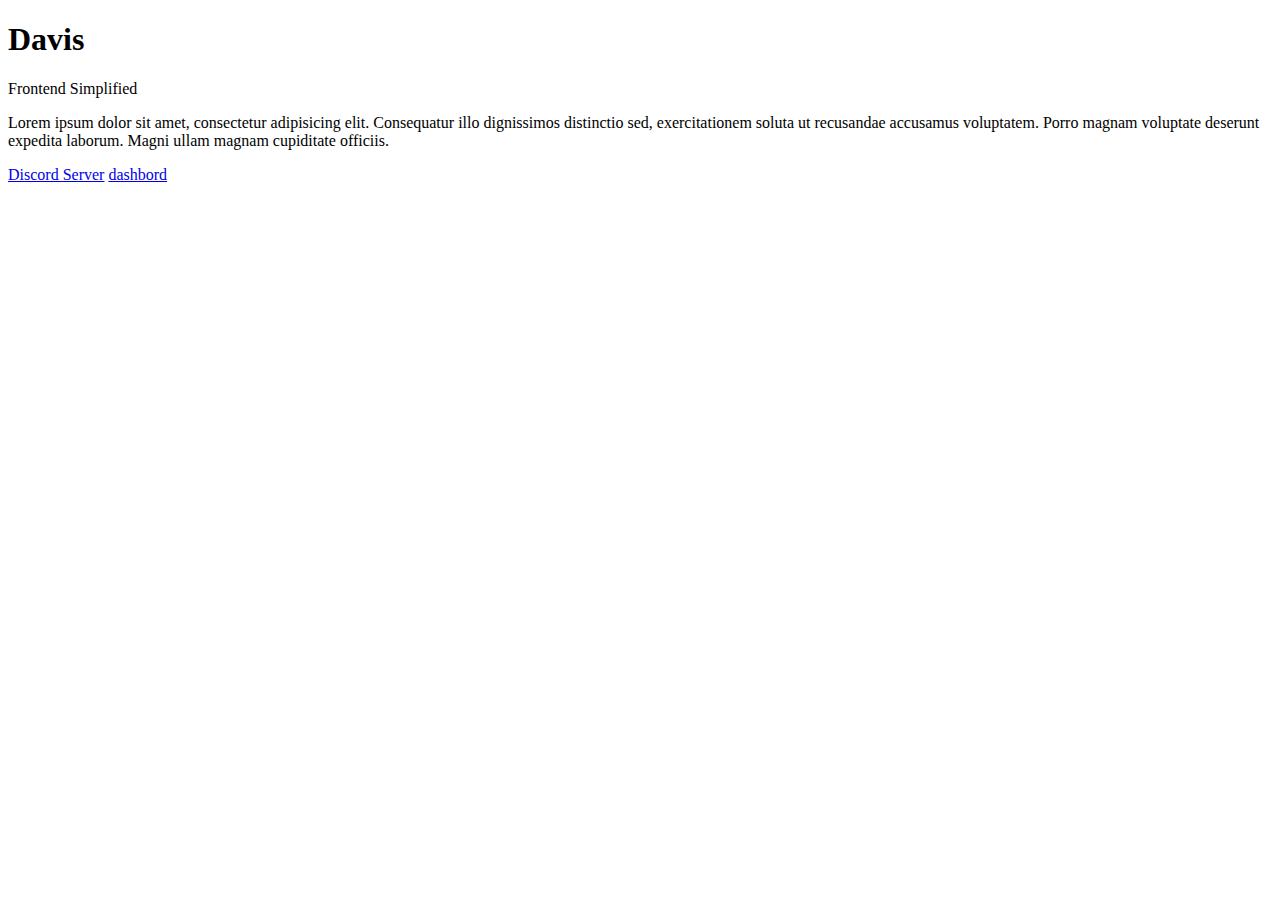
<file: index.html>
<!DOCTYPE html>
<html lang="en">
<head>
    <meta charset="UTF-8">
    <meta name="viewport" content="width=device-width, initial-scale=1.0">
    <title>Davis</title>
</head>
<body>
    <h1>Davis</h1>
    <p>Frontend Simplified</p>
    <p>Lorem ipsum dolor sit amet, consectetur adipisicing elit. Consequatur illo dignissimos distinctio sed, exercitationem soluta ut recusandae accusamus voluptatem. Porro magnam voluptate deserunt expedita laborum. Magni ullam magnam cupiditate officiis.</p>
    
    <div>
    <a href="https://discord.gg/Frontend" target="_blank">Discord Server</a>
        <a href="/dashboard.html" target="_blank">dashbord</a>
</div>
</body>
</html>
</file>
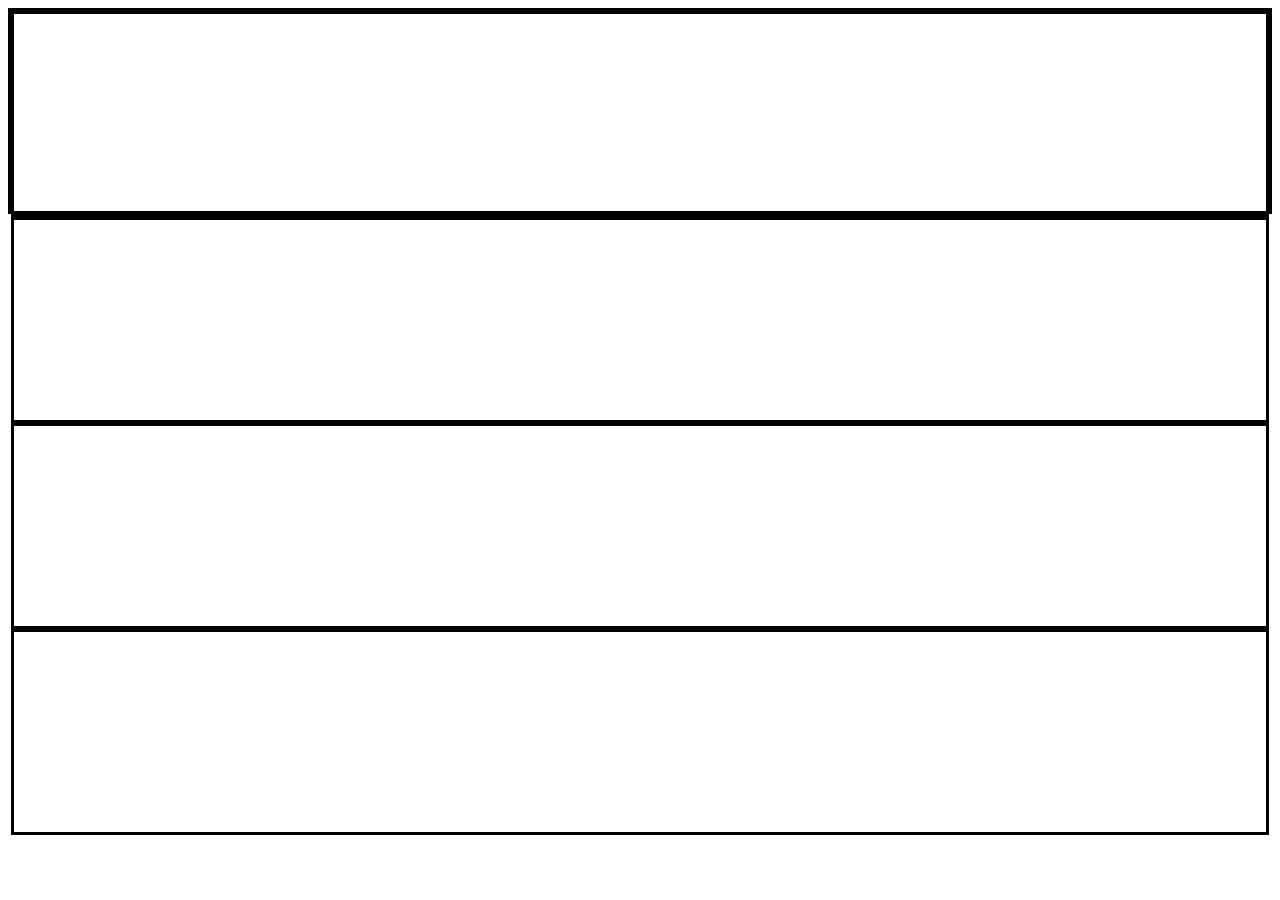
<file: container.html>
<!DOCTYPE html>
<html lang="en">
<head>
    <meta charset="UTF-8">
    <meta name="viewport" content="width=device-width, initial-scale=1.0">
    <title>Document</title>
    <link rel="stylesheet" href="/style1.css">
</head>
<body>
    <div class="container">
        <div class="box-small"></div>
        <div class="box-small"></div>
        <div class="box-small"></div>
        <div class="box-small"></div>
        </div>
</body>
</html>
</file>
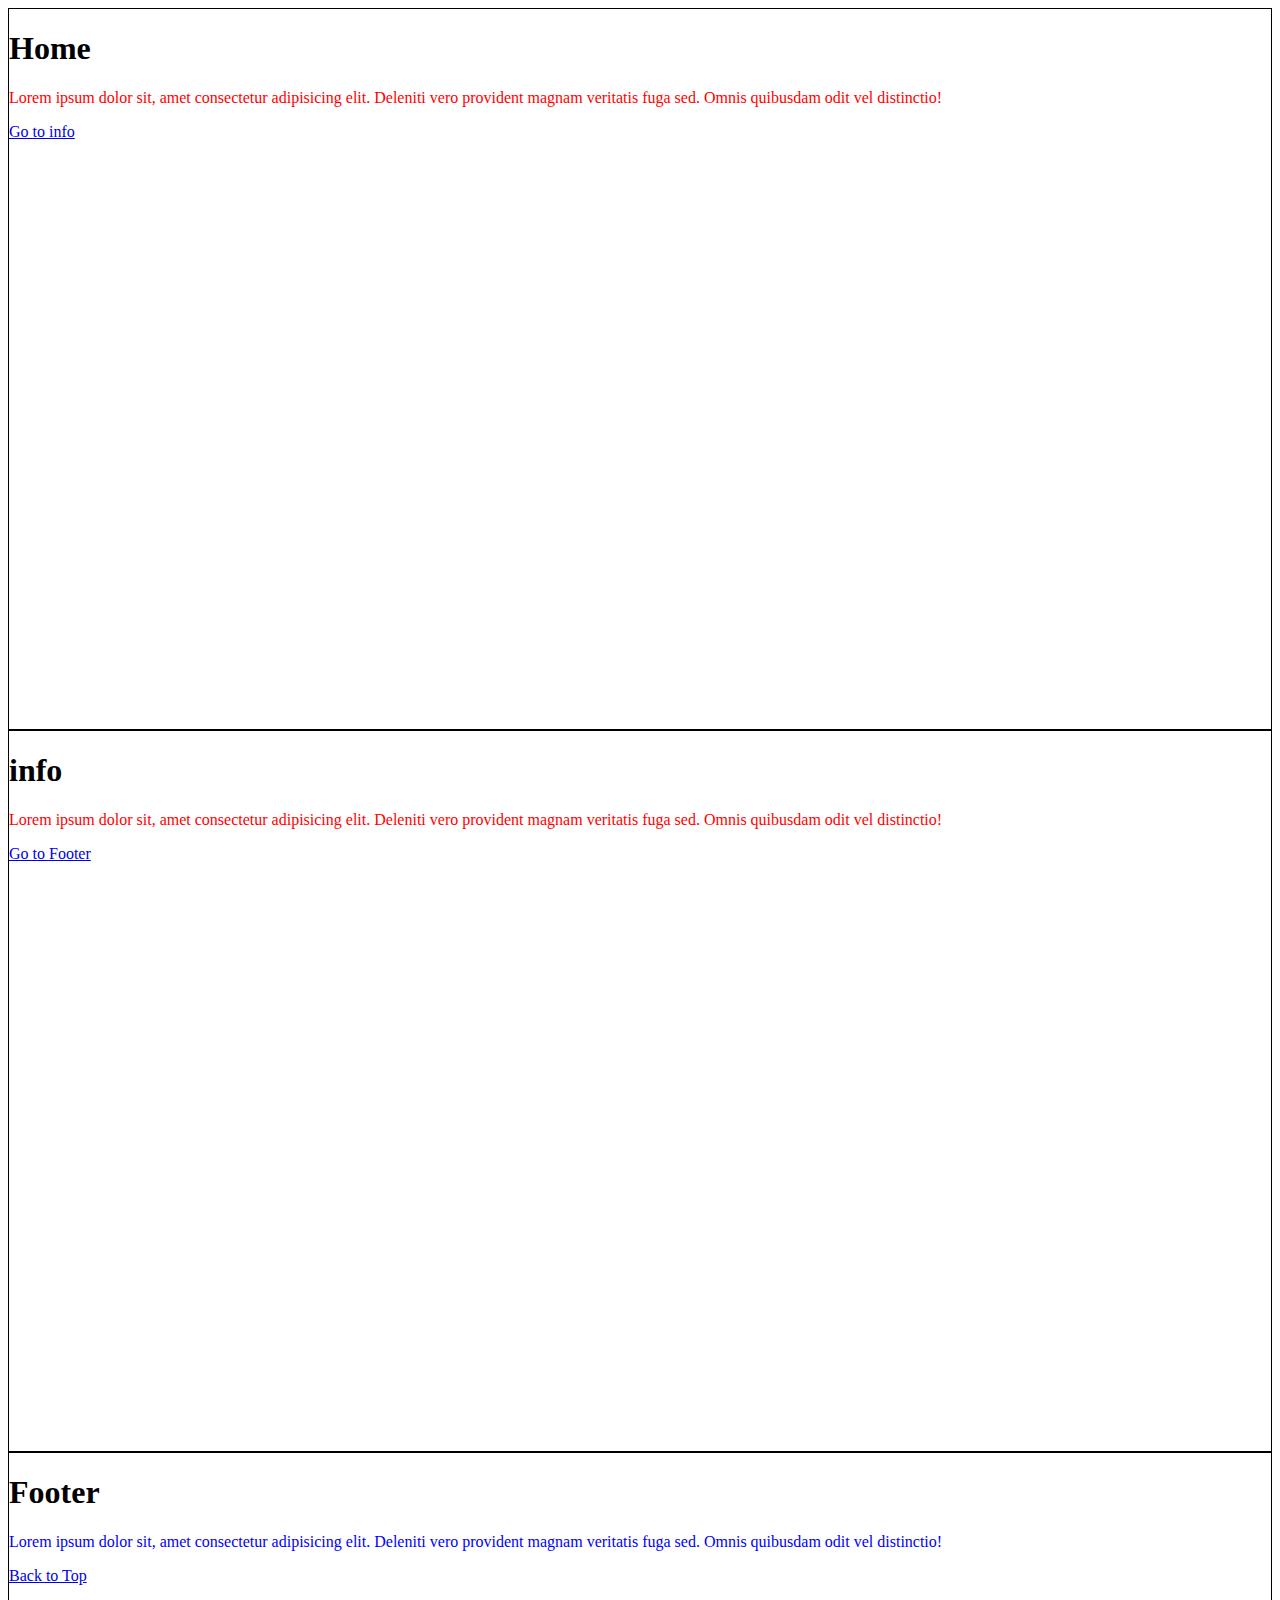
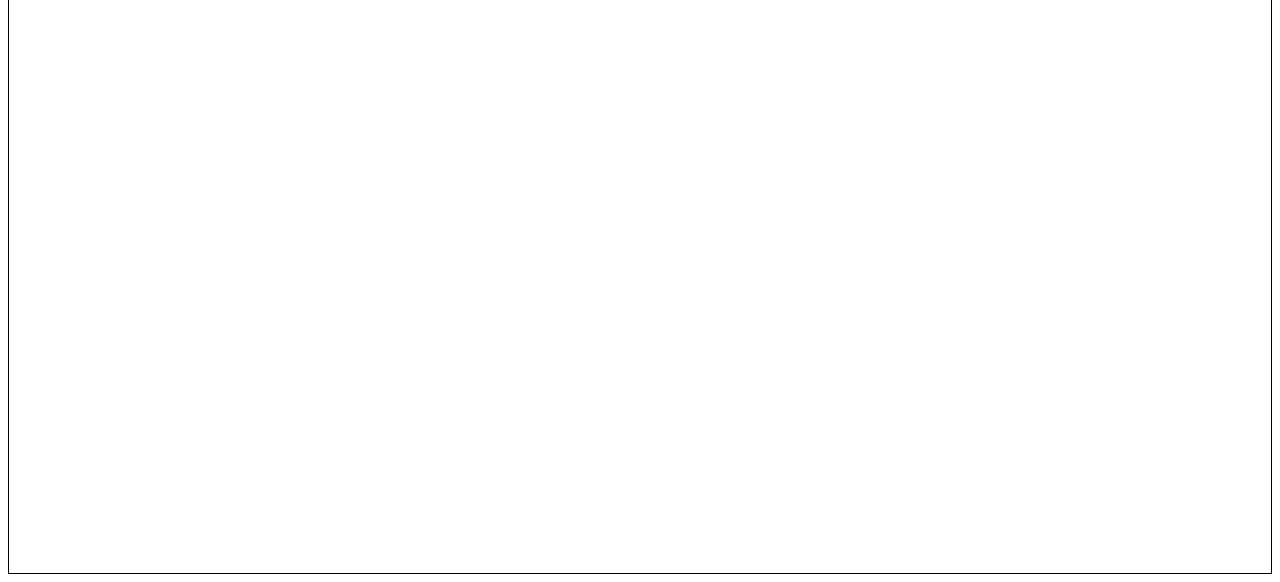
<file: index1.html>
<!DOCTYPE html>
<html lang="en">
  <head>
    <meta charset="UTF-8" />
    <meta name="viewport" content="width=device-width, initial-scale=1.0" />
    <title>Document</title>
    <link rel="stylesheet" href="./style.css" />
  </head>
  <body>
    <section id="home">
      <h1>Home</h1>
      <p class="red">
        Lorem ipsum dolor sit, amet consectetur adipisicing elit. Deleniti vero
        provident magnam veritatis fuga sed. Omnis quibusdam odit vel
        distinctio!
      </p>
      <a href="#info">Go to info</a>
    </section>

    <section id="info">
      <h1>info</h1>
      <p class="red">
        Lorem ipsum dolor sit, amet consectetur adipisicing elit. Deleniti vero
        provident magnam veritatis fuga sed. Omnis quibusdam odit vel
        distinctio!
      </p>
      <a href="#footer">Go to Footer</a>
    </section>

    <section id="footer">
      <h1>Footer</h1>
      <p class="blue">
        Lorem ipsum dolor sit, amet consectetur adipisicing elit. Deleniti vero
        provident magnam veritatis fuga sed. Omnis quibusdam odit vel
        distinctio!
      </p>
      <a href="#home">Back to Top</a>
    </section>
  </body>
</html>
</file>
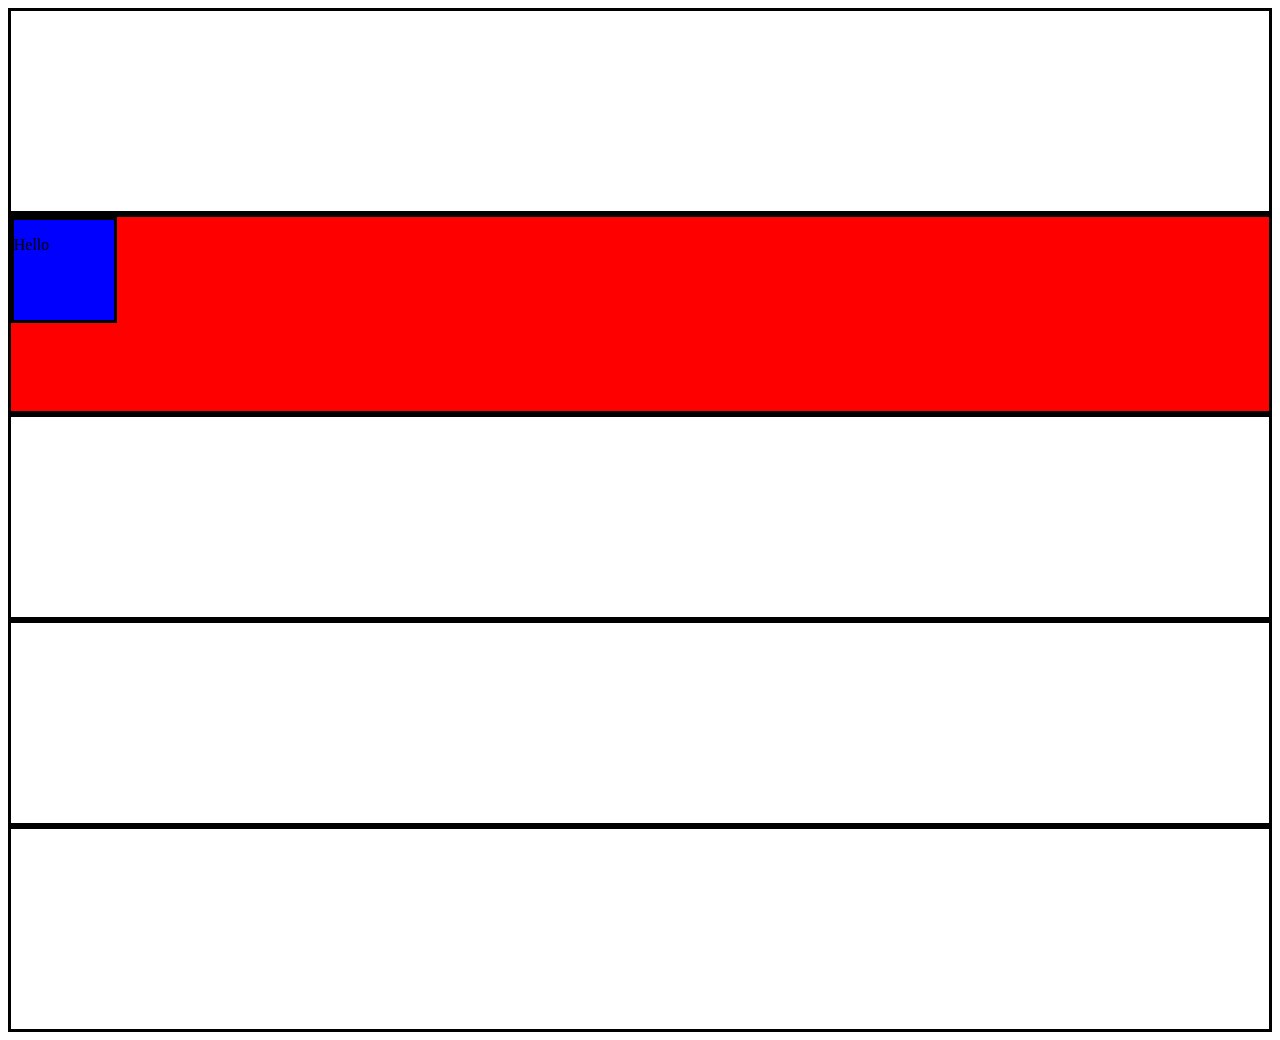
<file: index2.html>
<!DOCTYPE html>
<html lang="en">
  <head>
    <meta charset="UTF-8" />
    <meta name="viewport" content="width=device-width, initial-scale=1.0" />
    <title>Document</title>
    <link rel="stylesheet" href="./style1.css" />
  </head>
  <body>
    
    <div></div>
    
    <div class="red">
        <div class="child">
            <p>Hello</p>
        </div>
    </div>
    <div></div>
    <div></div>
    <div></div>
  </body>
</html>
</file>
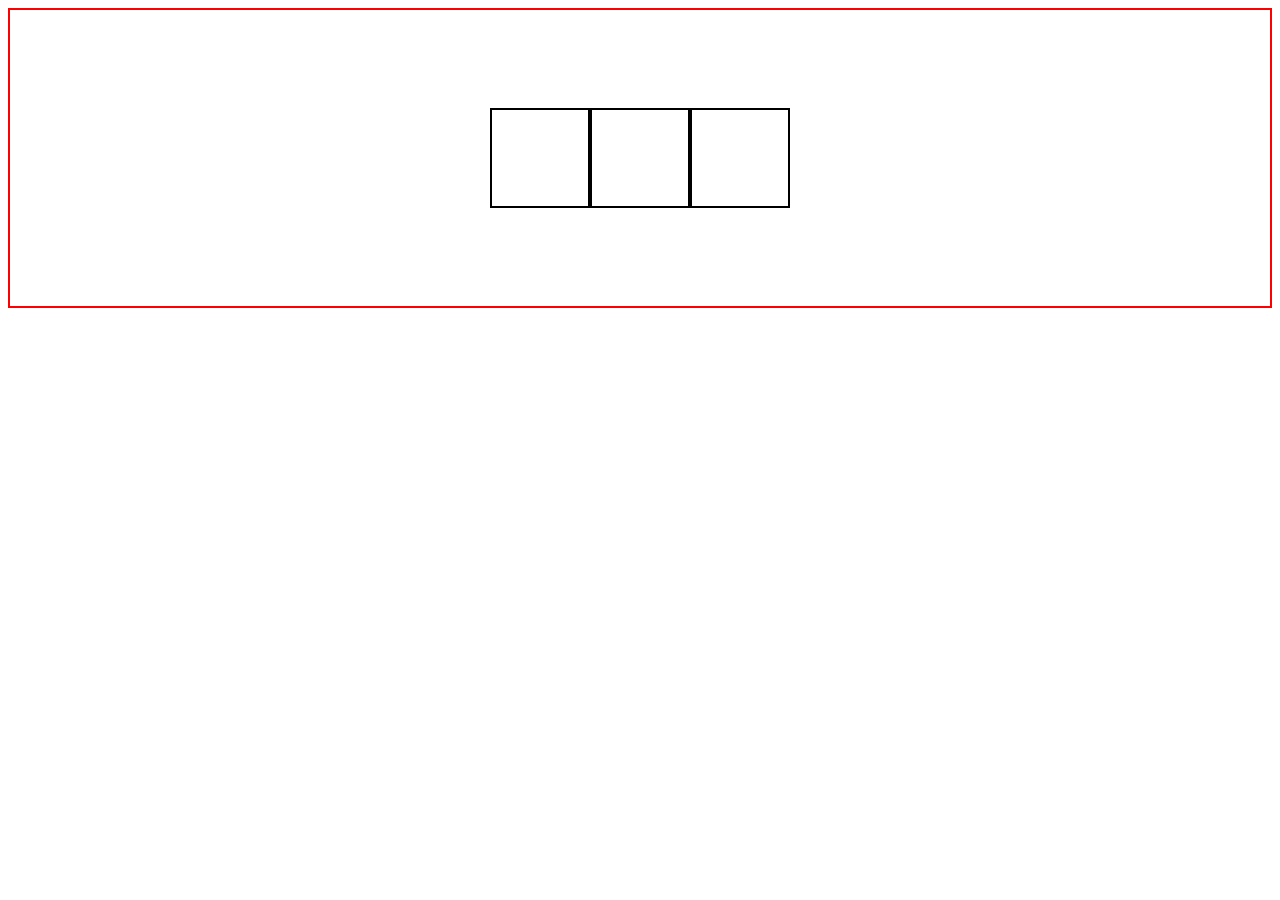
<file: index3.html>
<!DOCTYPE html>
<html lang="en">
  <head>
    <meta charset="UTF-8" />
    <meta name="viewport" content="width=device-width, initial-scale=1.0" />
    <title>Document</title>
    <link rel="stylesheet" href="./style3.css">
  </head>
  <body>
    <div class="container">
      <div class="box"></div>
      <div class="box"></div>
      <div class="box"></div>
    </div>
  </body>
</html>
</file>
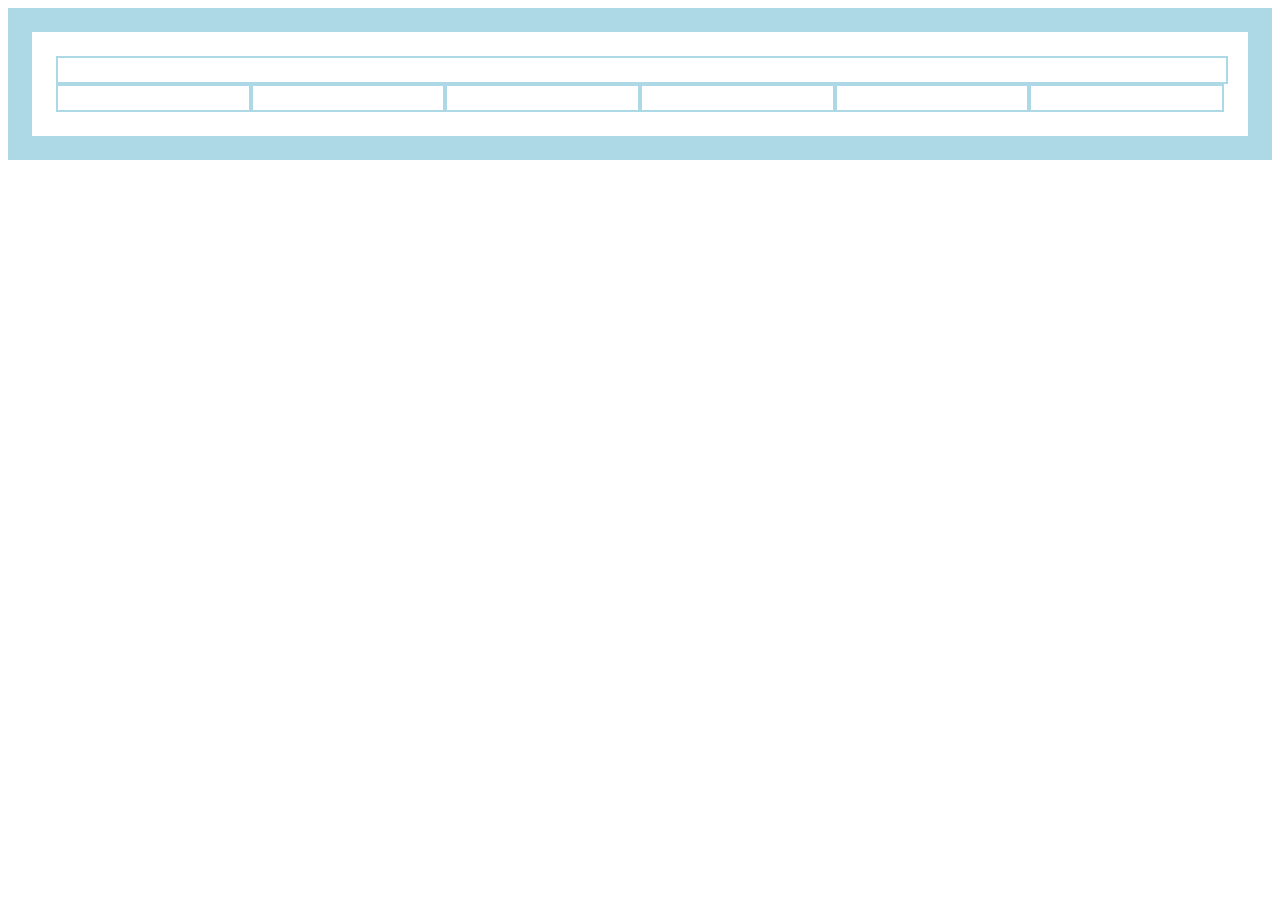
<file: tables.html>
<!DOCTYPE html>
<html lang="en">
<head>
    <meta charset="UTF-8">
    <meta name="viewport" content="width=device-width, initial-scale=1.0">
    <title>Document</title>
    <link rel="stylesheet" href="/tables.css">
</head>
<body>
<div class="container">
    <div class="box"></div>
    <div class="top">
    <div class="box"></div>
    <div class="box"></div>
    <div class="box"></div>
    <div class="box"></div>
    <div class="box"></div>
    <div class="box"></div>
</div>
</div>       
</body>
</html>
</file>
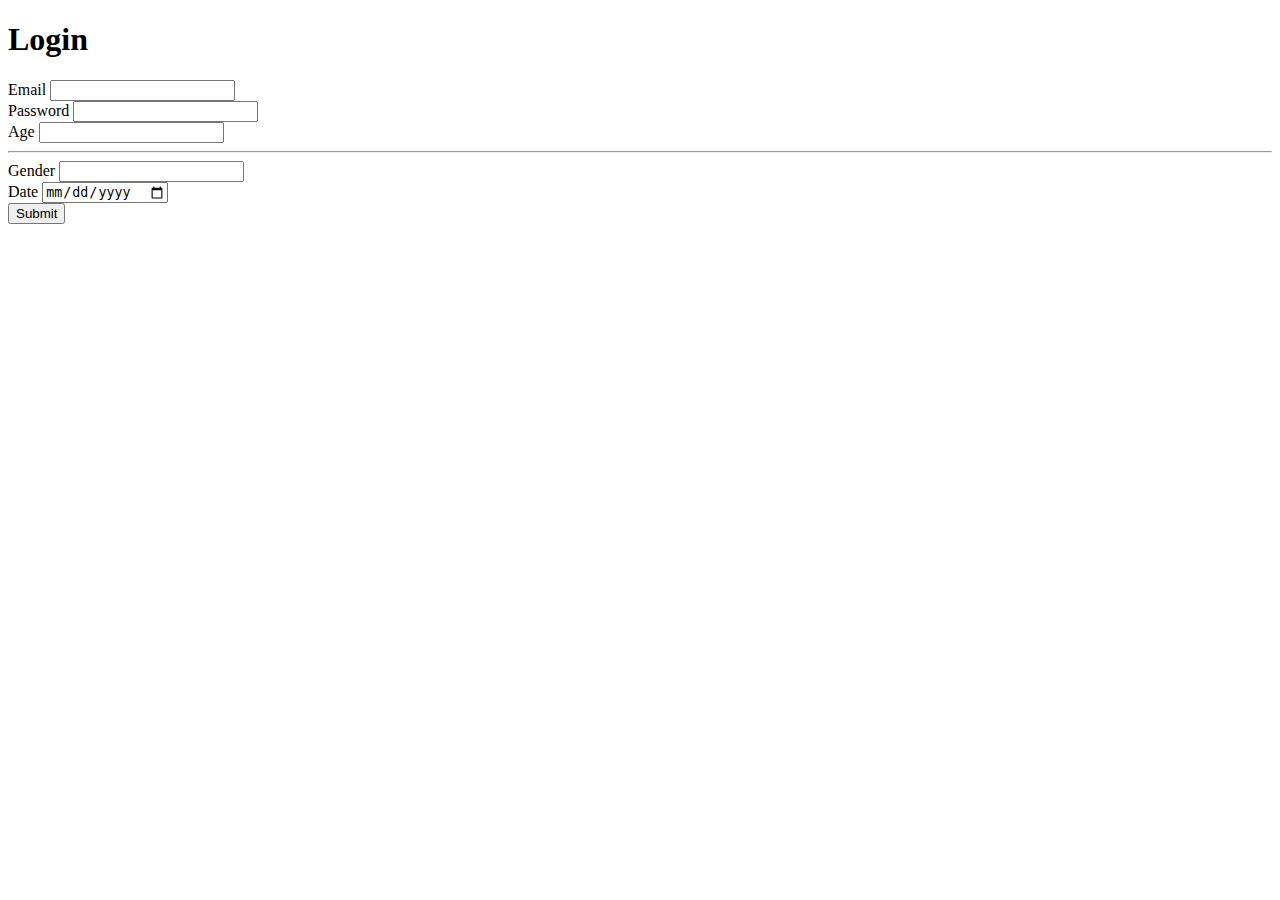
<file: Assets/login.html>
<!DOCTYPE html>
<html lang="en">
<head>
    <meta charset="UTF-8">
    <meta name="viewport" content="width=device-width, initial-scale=1.0">
    <title>Document</title>
</head>
<body>
    <h1>Login</h1>
    <form>
        <div>
        <label for="">Email</label>
        <input type="email"/>
    </div>
    <div>
        <label for="">Password</label>
        <input type="password">
    </div>
    <div>
        <label for="">Age</label>
        <input type="number"/>
    </div>
    <div>
        <hr>
        <label for=""><span>Gender</span></label>
        <input type="text">
    </div>
    <label for="">Date</label>
    <input type="date">
    <div>
        <button>Submit</button>
    </div> 
           
    </form>
    
</body>
</html>
</file>
<file: style1.css>
div {
    height: 200px;
    border: 3px solid black;
   
}

@media (max-width: 992px) {
    div {
        font-size: 20px;
    }
}

@media (max-width: 576px) {
    div {
        font-size: 25px;
    }
    
}
.red {
    background-color: red;
    position: relative;
    width: 100%;
    top: 0;
    left: 0;
    box-sizing: border-box; 
}

.child {
    background-color: blue;
    width: 100px;
    height: 100px;
    position: sticky;
    top: 100px;
    bottom: 0;
    right: 0;
}
</file>
<file: style.css>
.red {
    color: red;    
}

.blue {
    color: blue;
}

p {
    color: black;
}

section {
    height: 80vh;
    border: 1px solid black;
}
</file>
<file: style3.css>
* {
    box-sizing: border-box;
}

.container {
    width: 100%;
    height: 300px;
    border: 2px solid red;
    display: flex;
    justify-content: center;
    align-items: center;
}

.box {
    width: 100px;
    height: 100px;
    border: 2px solid black;
}
</file>
<file: tables.css>
.container {
    border: 24px solid lightblue;
    padding: 24px 24px 24px 24px;
}


.box {
    border: 2px solid lightblue;
    width: 100%;
    height: 24px;
}

.top {
    display: flex;
    flex-wrap: warp;
    justify-content: space-between;
}
</file>
